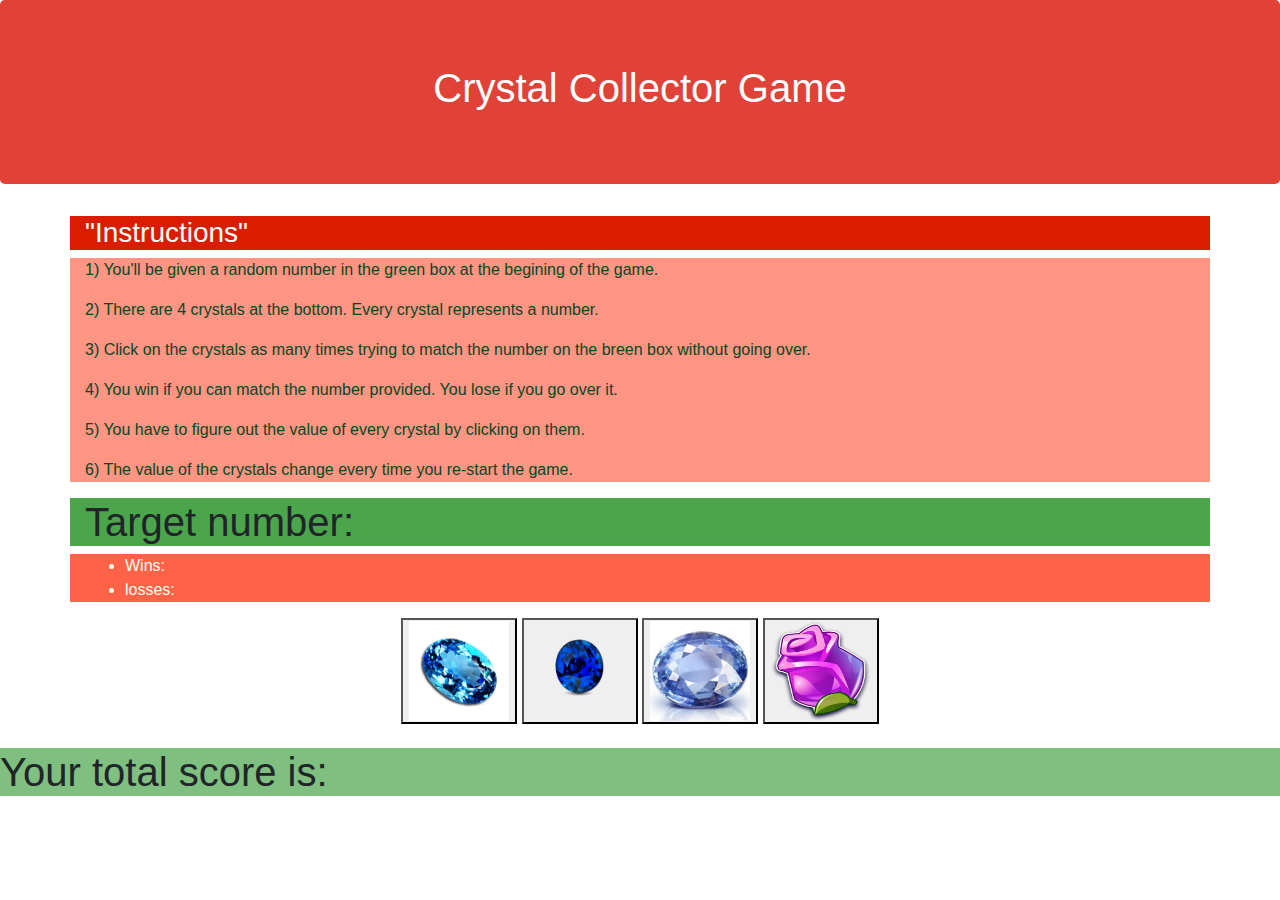
<file: index.html>
<!DOCTYPE html>
<html lang="en">

<head>
    <meta charset="UTF-8">
    <meta name="viewport" content="width=device-width, initial-scale=1.0">
    <title>Crystal Collector Game</title>
    <link rel="stylesheet" href="https://stackpath.bootstrapcdn.com/bootstrap/4.4.1/css/bootstrap.min.css"
        integrity="sha384-Vkoo8x4CGsO3+Hhxv8T/Q5PaXtkKtu6ug5TOeNV6gBiFeWPGFN9MuhOf23Q9Ifjh" crossorigin="anonymous">

    <script src="https://code.jquery.com/jquery-3.4.1.js"
        integrity="sha256-WpOohJOqMqqyKL9FccASB9O0KwACQJpFTUBLTYOVvVU=" crossorigin="anonymous"></script>

</head>

<body>

    <div class="jumbotron" style="text-align: center; color: white;  background-color:rgba(218, 29, 15, 0.836) ">

        <h1>Crystal Collector Game</h1>
    </div>

    <div class="container" id="Title-instructions" style="background-color: rgb(218, 29, 1);">
        <h3 style="color: white;">"Instructions"</h3>
    </div>

    <div class="container" id="instructions" style="background-color: rgba(255, 99, 71, 0.678); color: rgb(6, 71, 34);">
        <p>1) You'll be given a random number in the green box at the begining of the game.</p>
        <p>2) There are 4 crystals at the bottom. Every crystal represents a number.</p>
        <p>3) Click on the crystals as many times trying to match the number on the breen box without going over.</p>
        <p>4) You win if you can match the number provided. You lose if you go over it.</p>
        <p>5) You have to figure out the value of every crystal by clicking on them.</p>
        <p>6) The value of the crystals change every time you re-start the game.</p>
    </div>

    <div>
        <div class="container" style="background-color: rgba(0, 128, 0, 0.705); columns: lg -6px;">
            <h1>Target number: <span id="target"></span></h1>
        </div>
        <div class="container" style="background-color: rgba(255, 99, 71); color: ivory; columns: lg -6px;">
            <ul>
                <li id="wins">Wins:</li>
                <li id="losses">losses:</li>
            </ul>
        </div>

    </div>

    <div class="container1" style="text-align: center; ">
        <span>
            <button class="buttons" id="button1">
                <img src="/assets/1.jpg" alt="crystal1" width="100" height="100">
            </button>
        </span>
        <span>
            <button class="buttons" id="button2" >
                <img src="/assets/2.jpg" alt="crystal2" width="100" height="100">
            </button>
        </span>
        <span>
            <button class="buttons" id="button3">
                <img src="/assets/3.png" alt="crystal3" width="100" height="100">
            </button>
        </span>
        <span>
            <button class="buttons" id="button4">
                <img src="/assets/4.png" alt="crystal4" width="100" height="100">
            </button>
        </span>
        <br><br>
    </div>
    <div class="randomNumber" style="background-color: rgba(0, 128, 0, 0.5);">
        <div>
            <h1 class="yts">Your total score is: <span id="total"></span></h1>
        </div>
        <div></div>
    </div>



    <script>
        $(document).ready(function () {

            var wins = 0;
            var losses = 0;
            var total = 0;



            function randomNumberGenerator(max, min) {
                return Math.floor(Math.random() * (max - min) + min);
            }

            var TargetNumber = randomNumberGenerator(120, 19);
            $("#target").html(TargetNumber)

            $(".buttons").click(function () {
                var crytalVal = parseInt($(this).val())
                console.log(typeof crytalVal)
                console.log(this)
                console.log(crytalVal)
                total += crytalVal
                $("#total").html(total);
                winloose();
            })

            var crystal1 = randomNumberGenerator(12, 1);
            // $("#button1").val(crystal1);
            $("#button1").val(crystal1);
            // $("#button1").click(function () {
            //     console.log(total);
            //     total += crystal1;
            //     $("#total").html(total);
            //     winloose();
            // });

            var crystal2 = randomNumberGenerator(12, 1);
            $("#button2").val(crystal2);
            // $("#button2").click(function () {
            //     console.log(total);
            //     total += crystal2;
            //     $("#total").html(total);
            //     winloose();
            // });

            var crystal3 = randomNumberGenerator(12, 1);
            $("#button3").val(crystal3);
            // $("#button3").click(function () {
            //     console.log(total);
            //     total += crystal3;
            //     $("#total").html(total);
            //     winloose();
            // });

            var crystal4 = randomNumberGenerator(12, 1);
            $("#button4").val(crystal4);
            // $("#button4").click(function () {
            //     console.log(total);
            //     total += crystal4;
            //     $("#total").html(total);
            //     winloose();
            // });

            function winloose() {
                if (total === TargetNumber) {
                    alert("You win!");
                    wins++
                    $("#wins").html(wins);
                    reset();
                } else if (total > TargetNumber) {
                    alert("Try again");
                    losses++
                    $("#losses").html(losses);
                    reset();
                }
            }

            function reset() {
                total = 0;
                $("#total").html(total)
                TargetNumber = randomNumberGenerator(120, 19);
                $("#target").html(TargetNumber)

                crystal1 = randomNumberGenerator(12, 1);
                $("#button1").val(crystal1);
                crystal2 = randomNumberGenerator(12, 1);
                $("#button2").val(crystal2);
                crystal3 = randomNumberGenerator(12, 1);
                $("#button3").val(crystal3);
                crystal4 = randomNumberGenerator(12, 1);
                $("#button4").val(crystal4);

            }

        });
    </script>
</body>

</html>
<!-- 

the buttons shouldnt show the value assigned only text -->
</file>
